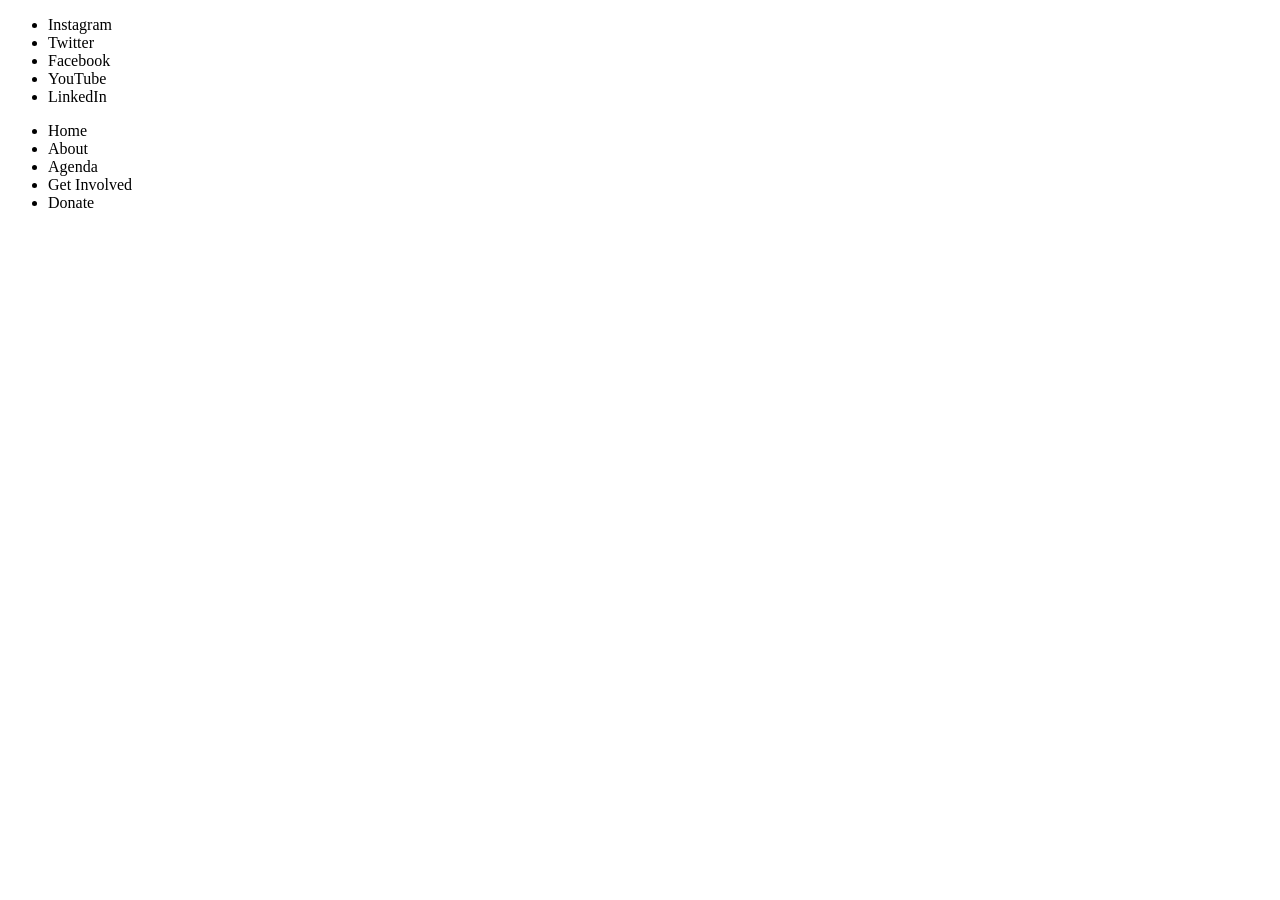
<file: index.html>
<!DOCTYPE html>
<html lang="en" dir="ltr">
<head>
	<title>Get Involved</title>
</head>
	
<body>
	<div id="banner">
		<header  id="social-media">
			<ul>
				<li>Instagram</li>
				<li>Twitter</li>
				<li>Facebook</li>
				<li>YouTube</li>
				<li>LinkedIn</li>
			</ul>	
		</header>

		<nav id="nav">
			<ul>
				<li id="">Home</li>
				<li>About</li>
				<li>Agenda</li>
				<li>Get Involved</li>
				<li>Donate</li>
			</ul>
		</nav>
	</div>
</file>
